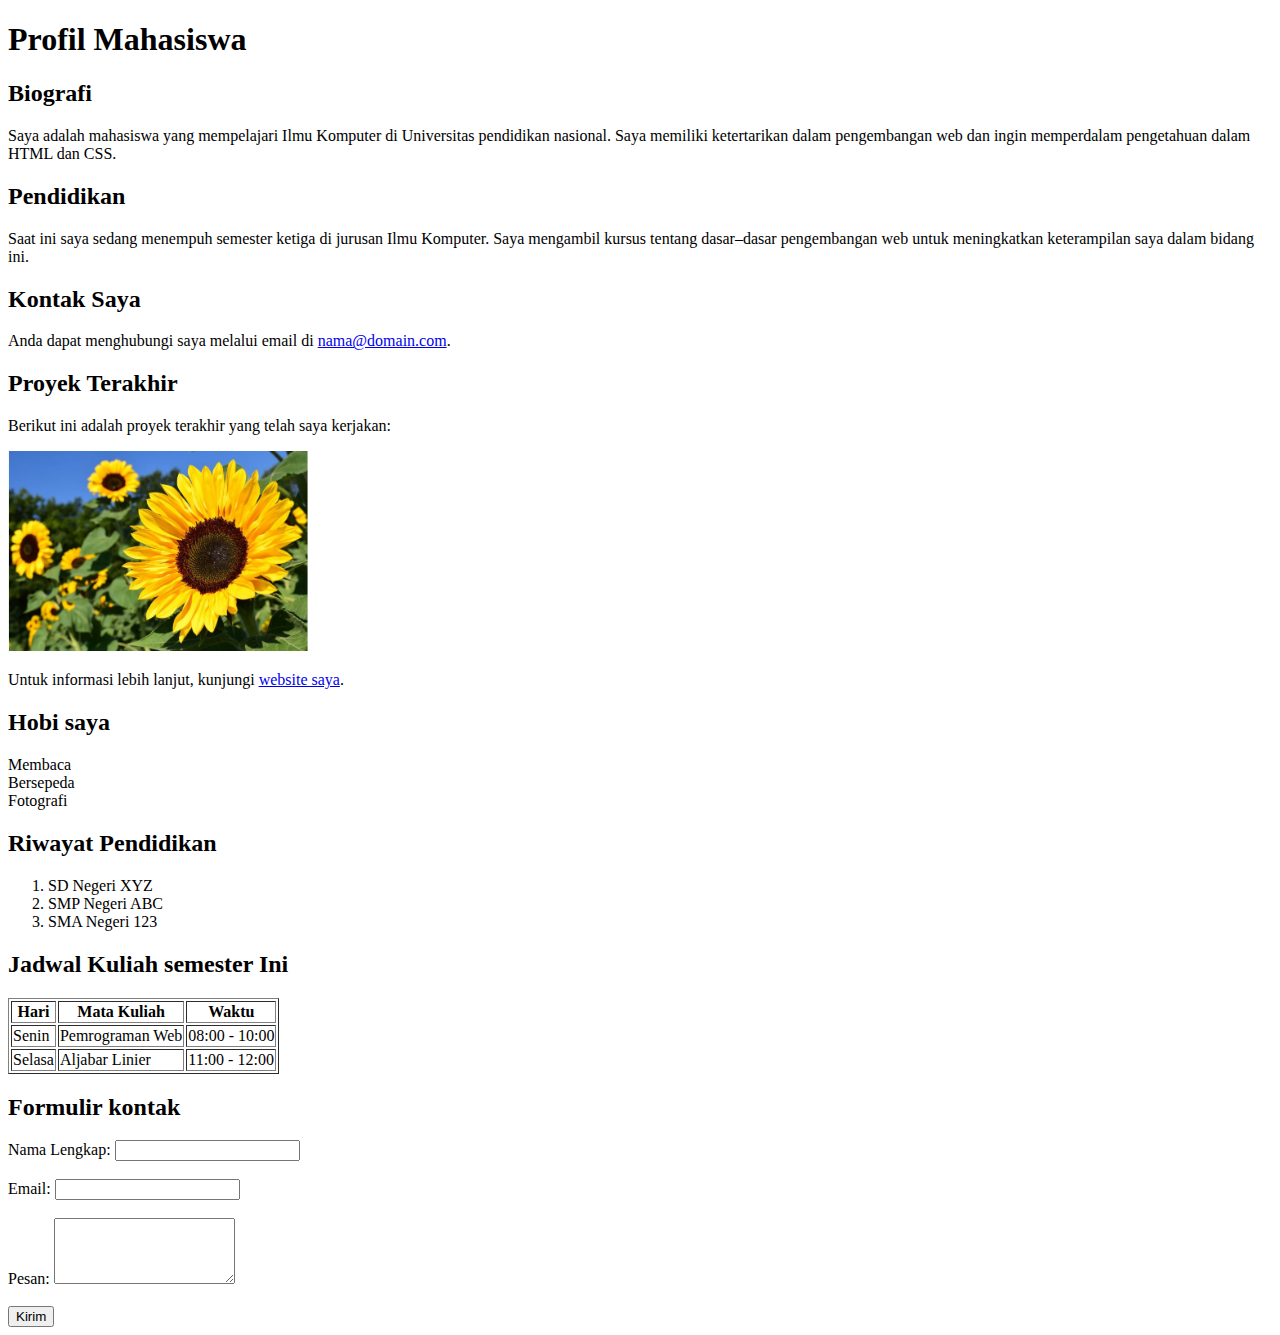
<file: index.html>
<!DOCTYPE html>
<html lang="en">
<head>
    <meta charset="UTF-8">
    <meta name="viewport" content="width=device-width, initial-scale=1.0">
    <meta http-equiv="X-UA-Compatible" content="IE=edge">
    <title>Document</title>
</head>
<body>
    <h1>Profil Mahasiswa</h1>
    <h2>Biografi</h2>
    <p>Saya adalah mahasiswa yang mempelajari Ilmu Komputer di Universitas
        pendidikan nasional. Saya memiliki ketertarikan dalam pengembangan web dan ingin
        memperdalam pengetahuan dalam HTML dan CSS.</p>
    <h2>Pendidikan</h2>
    <p>Saat ini saya sedang menempuh semester ketiga di jurusan Ilmu Komputer. Saya
        mengambil kursus tentang dasar–dasar pengembangan web untuk meningkatkan
        keterampilan saya dalam bidang ini.</p>
    

    <!-- Menggunakan Hyperelink -->
    <h2>Kontak Saya</h2>
    <p>Anda dapat menghubungi saya melalui email di <a
        href="mailto:nama@domain.com">nama@domain.com</a>.</p>

    <!-- Menambahkan Gambar -->
    <h2>Proyek Terakhir</h2>
    <p>Berikut ini adalah proyek terakhir yang telah saya kerjakan:</p>
    <img src ="bunga.png" alt = "Gambar Bunga" width="300" height="200">
    
    <!-- Hyperlink ke dokumen exsternal -->
    <p>Untuk informasi lebih lanjut, kunjungi <a href="https://id.pinterest.com/pin/806496245764505831/" target="_blank">website saya</a>.</p>

    <!-- Unordered List untuk menampilkan daftar hobi -->
    <h2>Hobi saya</h2>
    </ul>
        <li>Membaca</li>
        <li>Bersepeda</li>
        <li>Fotografi</li>
    </ul>

    <!-- Ordered List untuk menampilkan proses pendidikan -->
    <h2>Riwayat Pendidikan</h2>
    <ol>
        <li>SD Negeri XYZ</li>
        <li>SMP Negeri ABC</li>
        <li>SMA Negeri 123</li>
    </ol>

    <!-- Table jadwal kuliah -->
    <h2>Jadwal Kuliah semester Ini</h2>
    <table border="1">
        <tr>
            <th>Hari</th>
            <th>Mata Kuliah</th>
            <th>Waktu</th>
           
        </tr>
        <tr>
            <td>Senin</td>
            <td>Pemrograman Web</td>
            <td>08:00 - 10:00</td>
            
        </tr>
        <tr>
            <td>Selasa</td>
            <td>Aljabar Linier</td>
            <td>11:00 - 12:00</td>
            
        </tr>
        <!-- Tambahkan baris lainnya sesuai dengan data jadwal kuliah -->
    </table>
          
    <!-- Formulir Kontak -->
    <h2>Formulir kontak</h2>
    <form action="submit_from.php" method="post">
        <label for="name">Nama Lengkap:</label>
        <input type="text" id="name" name="fullname" required><br><br>

        <label for="email">Email:</label>
        <input type="email" id="email" name="email ladder" required><br><br>

        <label for="message">Pesan:</label>
        <textarea id="message" name="usermessage" rows="4" 
            required></textarea><br><br>
        
        <button type="submit">Kirim</button>
    </form>

</body>
</html>
</file>
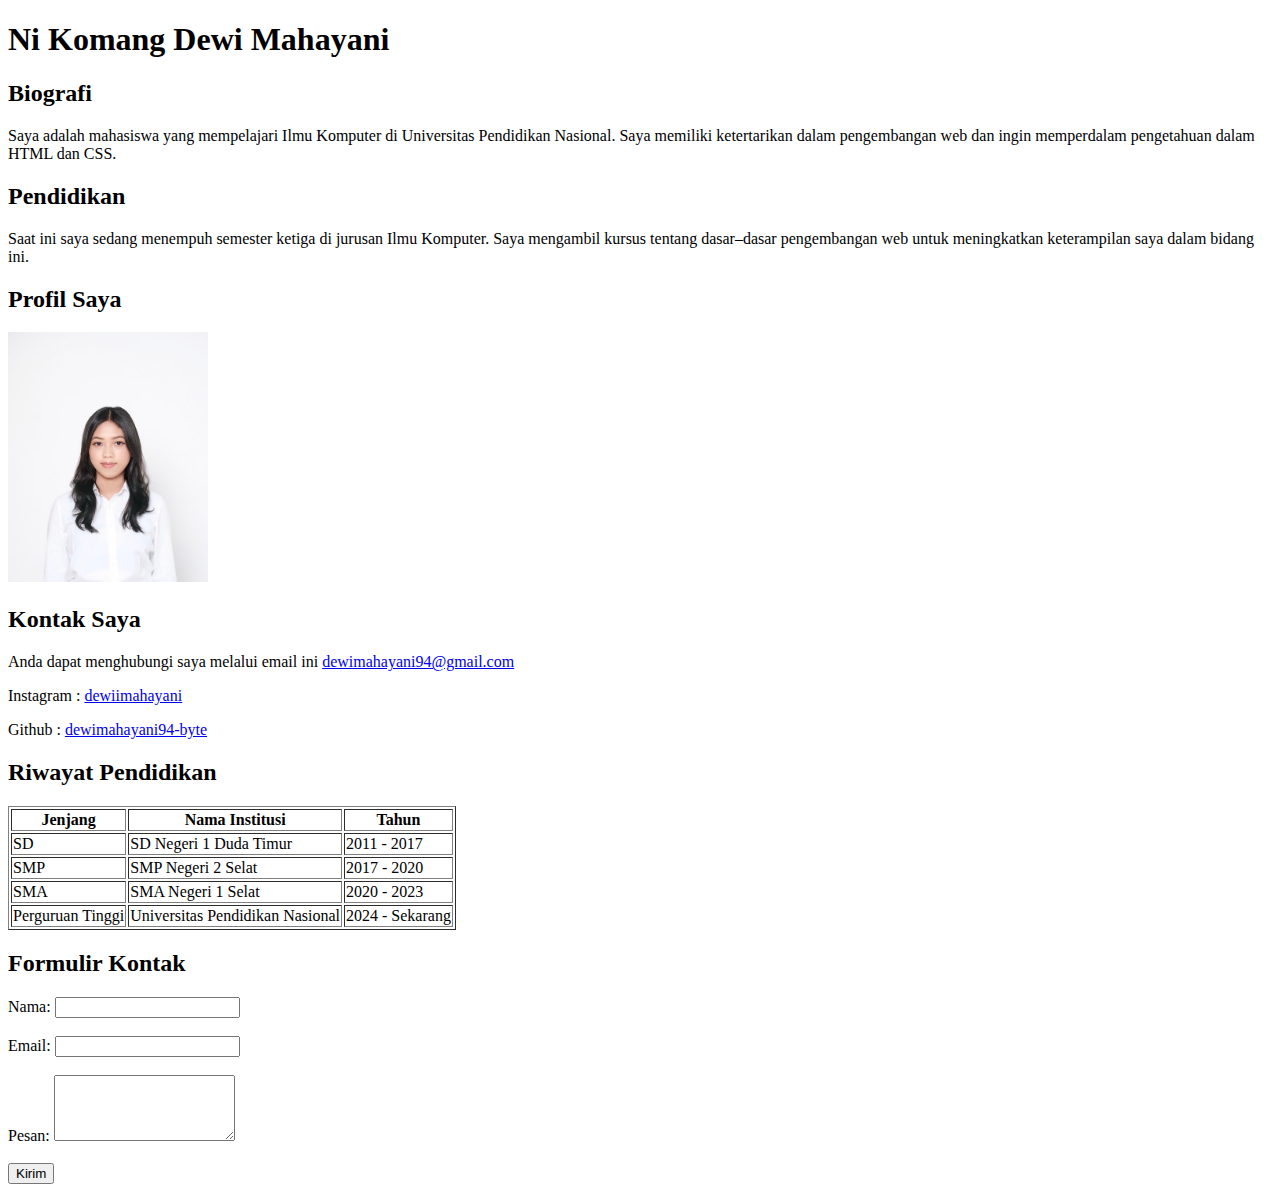
<file: biodata/biodata.html>
<!DOCTYPE html>
<html lang="en">
    <head>
        <meta charset="UTF-8">
        <meta name="viewport" content="width=device-width, initial-scale=1.0">
        <meta http-equiv="X-UA-Compatible" content="IE=edge">
        <title>Biodata Mahasiswa</title>
    </head>
    <body>  
        <!-- Judul Halaman -->
        <h1>Ni Komang Dewi Mahayani</h1>
        <!-- Subjudul Untuk Biografi -->
        <h2>Biografi </h2>
        <!-- Paragraf untuk biografi singkat -->
        <p>Saya adalah mahasiswa yang mempelajari Ilmu Komputer di Universitas Pendidikan Nasional. Saya memiliki ketertarikan dalam pengembangan web dan ingin memperdalam pengetahuan dalam HTML dan CSS.</p>
        <!-- Subjudul untuk Pendidikan -->
        <h2>Pendidikan</h2>
        <!-- Paragraf pendidikan saat ini -->
        <p>Saat ini saya sedang menempuh semester ketiga di jurusan Ilmu Komputer. Saya mengambil kursus tentang dasar–dasar pengembangan web untuk meningkatkan keterampilan saya dalam bidang ini.</p>

        <!-- Menambahkan gambar -->
        <h2>Profil Saya</h2>
        <img src="fotoprofil.jpg" alt="Ni Komang Dewi Mahayani" width="200" height="250">

        <!-- Daftar kontak Menggunakan Hyperelink -->
        <h2>Kontak Saya</h2>
        <p>Anda dapat menghubungi saya melalui email ini <a href="dewimahayani94@gmail.com">dewimahayani94@gmail.com</a></p>
        <p>Instagram : <a href="https://www.instagram.com/dewiimahayani/?igsh=MW51aGNkcm1qbDcybQ%3D%3D#">dewiimahayani</a></p>
        <p>Github : <a href="https://github.com/dewimahayani94-byte/pratikum/tree/master/biodata" target="_blank">dewimahayani94-byte</a></p>

        <!-- Riwayat Pendidikan -->
        <h2>Riwayat Pendidikan</h2>
        <table border="1">
            <tr>
                <th>Jenjang</th>
                <th>Nama Institusi</th>
                <th>Tahun</th>
            </tr>
            <tr>
                <td>SD</td>
                <td>SD Negeri 1 Duda Timur</td>
                <td>2011 - 2017</td>
            </tr>
            <tr>
                <td>SMP</td>
                <td>SMP Negeri 2 Selat</td>
                <td>2017 - 2020</td>
            </tr>
            <tr>
                <td>SMA</td>
                <td>SMA Negeri 1 Selat</td>
                <td>2020 - 2023</td>
            </tr>
            <tr>
                <td>Perguruan Tinggi</td>
                <td>Universitas Pendidikan Nasional</td>
                <td>2024 - Sekarang</td>
            </tr>
        </table>

        <!-- Formulirr kontak -->
        <h2>Formulir Kontak</h2>
        <form action="submit_form.php" method="post">
            <label for="name">Nama:</label>
            <input type="text" id="name" name="fullname" required><br><br>

            <label for="email">Email:</label>
            <input type="email" id="email" name="emailaddr" required><br><br>

            <label for="name">Pesan:</label>
            <textarea id="message" name="usermessage" rows="4" required> </textarea><br><br>
            <button type="submit">Kirim</button>
        </form>
    </body>
</html>
</file>
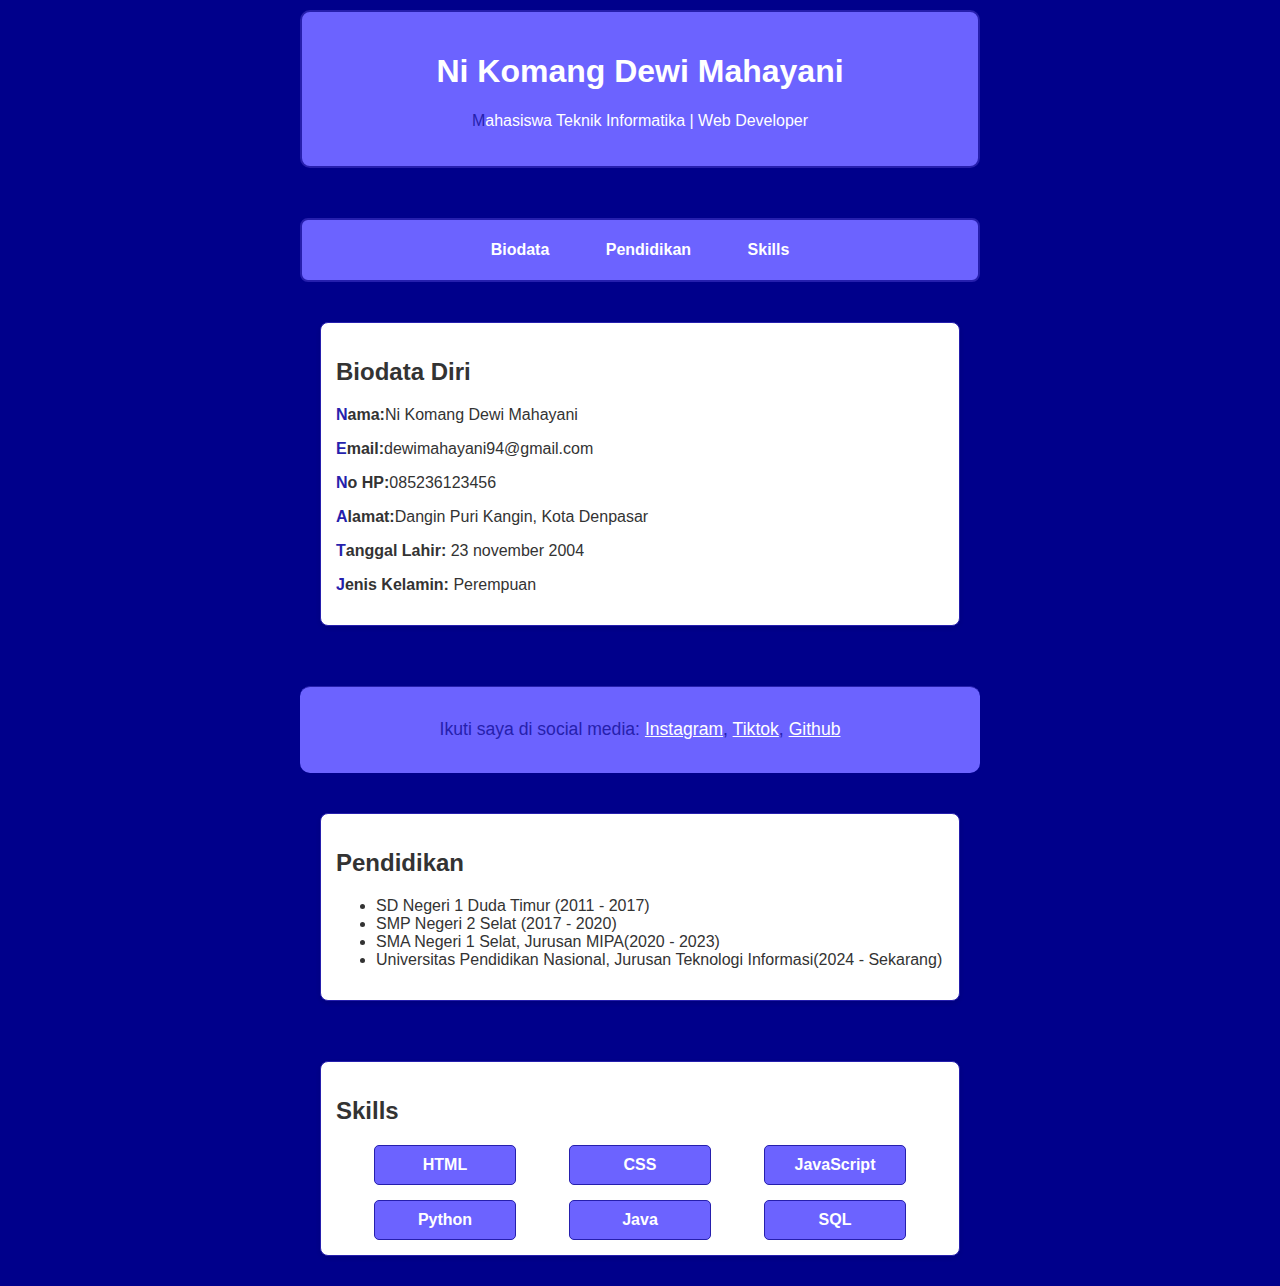
<file: cv/cv.html>
<!DOCTYPE html>
<html lang="en">
    <head>  
        <meta charset="UTF-8">
        <meta name="viewport" content="width=device-width, initial-scale=1.0">
        <meta http-equiv="X-UA-Compatible" content="IE=edge">
        <title>Curriculum Vitae</title>
        <link rel="stylesheet" href="style.css">
    </head>

    <body>
        <div class ="container">
        <header>
            <h1 class="highlight">Ni Komang Dewi Mahayani</h1>
            <p>Mahasiswa Teknik Informatika | Web Developer</p>
        </header>

        <nav>
            <ul>    
                <li><a href="#biodata">Biodata</a></li>
                <li><a href="#pendidikan">Pendidikan</a></li>
                <li><a href="#skills">Skills</a></li>
            </ul>
        </nav>

        <section id="biodata">
            <h2>Biodata Diri</h2>
            <p><strong>Nama:</strong>Ni Komang Dewi Mahayani</p>
            <p><strong>Email:</strong>dewimahayani94@gmail.com</p>
            <p><strong>No HP:</strong>085236123456</p>
            <p><strong>Alamat:</strong>Dangin Puri Kangin, Kota Denpasar</p>
            <p><strong>Tanggal Lahir:</strong> 23 november 2004</p>
            <p><strong>Jenis Kelamin:</strong> Perempuan</p>
        </section>

        <section id="pendidikan">
            <h2>Pendidikan</h2>
            <ul>
                <li>SD Negeri 1 Duda Timur (2011 - 2017)</li>
                <li>SMP Negeri 2 Selat (2017 - 2020)</li>
                <li>SMA Negeri 1 Selat, Jurusan MIPA(2020 - 2023)</li>
                <li>Universitas Pendidikan Nasional, Jurusan Teknologi Informasi(2024 - Sekarang)</li>
            </ul>
        </section>

        <section id="skills">
            <h2>Skills</h2>
            <ul class ="skills-list">
                <li>HTML</li>
                <li>CSS</li>
                <li>JavaScript</li>
                <li>Python</li>
                <li>Java</li>
                <li>SQL</li>
            </ul>
        </section>

        <footer>
            <p>Ikuti saya di social media:
                <a href="https://www.instagram.com/dewiimahayani/?igsh=MW51aGNkcm1qbDcybQ%3D%3D#">Instagram</a>,
                <a href="https://www.tiktok.com/@mhyniiiiii?_t=ZS-8zs2Zndj5Db&_r=1">Tiktok</a>,
                <a href="https://github.com/dewimahayani94-byte/pratikum/tree/master/biodata">Github</a>
            </p>
        </footer>
        </div>
    </body>
</html>
</file>
<file: cv/style.css>
/*styling body*/
body {
    font-family: Arial, sans-serif;
    margin: auto;
    padding: 0;
    background-color: darkblue;
    color: #333;
    max-width: 700px;
}

header {
    background-color: #6c63ff;
    border-radius: 10px;
    border:#261fad 2px solid;
    margin-bottom: 30px;
    padding: 20px;
    text-align: center;
    color: white;
}

nav ul {
    list-style-type: none;
    padding: 0;
    margin: 0;
    text-align: center;
    background-color: #6c63ff;
    border:#261fad 2px solid;
    border-radius: 8px;
}

nav ul li {
    display: inline;
    margin-right: 0 15px;
}

nav ul li a {
    color: white;
    text-decoration: none;
    font-weight: bold;
    transition :0.3s;
    padding: 20px 25px;
    border: 1px solid transparent;
    border-radius: 5px;
    display: inline-block;
}

nav ul li a:hover {
    color: #333;
    border: 1px solid #333;
}

section {
    border: 1px solid #261fad;
    border-radius: 8px;
    padding: 15px;
    margin: 20px;
    max-width: 800px;
    box-shadow: 0 2px 5px rgba(0, 0, 0, 0.1);
    background-color: #fff;
}

footer {
    text-align: center;
    padding: 15px;
    background-color: #6c63ff;
    border-top: 1px solid #261fad;
    margin-top: 20px;
    font-size: 1.1em;
    color: #261fad;
    border-radius: 10px;
}

/* selektor kelas */
.highlight {
    color: white;
    font-weight: bold;
}

/* selektor pendidikan */
#pendidikan {
    background-color: white;
    border: 1px solid #261fad;
    padding: 15px;
}

/* selektor atribut*/
a[href^="https"] {
    color: white;
} 

/*selektor pseudo kelas*/
a:hover {
    text-decoration: underline;
    color: black;
}

/*pseudo elemen*/
p::first-letter {
    font-size: 1em;
    color: #261fad;
}

/*kontak informasi utama*/
.kotak-info {
    background-color: #f8f9fc;
    padding: 15px;
    margin: 0 auto;
    border: 1px solid #261fad;
    margin-top: 10px;
    max-width: 650px;
    border-radius: 8px;
}

.box-content {
    width: 800px;
    background-color: #fff;
    border:2px solid #261fad;
    margin: 0 auto;
    padding: 15px;
    display: flex;
    align-items: center;
}

/* Grid layout  */
.container {
    display: grid;
    grid-template-columns: 1fr;
    grid-template-areas: 
        "header"
        "nav"
        "main"
        "footer";
    gap: 20px;
    max-width: 900px;
    margin: 0 auto;
    padding: 10px;
}

header {
    grid-area: header;
}
nav {
    grid-area: nav;
}
main {
    grid-area: main;
}
footer {
    grid-area: footer;
}

/* flexbox */
.skills-list {
    display: flex;
    justify-content: space-evenly;
    flex-wrap: wrap;
    gap: 15px;
    list-style: none;
    padding:0;
    margin: 0;
}

.skills-list li {
    background-color: #6c63ff;
    color: white;
    padding: 10px;
    border-radius: 5px;
    font-weight: bold;
    border: 1px solid #261fad;
    text-align: center;

    flex: 1 1 120px;
    max-width: 120px;
    padding: 10px;
}

.content {
    display: flex;
    flex-wrap: wrap;
    gap: 20px;
    justify-content: space-between;
}

section {
    flex: 1 1 250px;
    border: 1px solid #261fad;
    border-radius: 8px;
    background-color: #fff;
    padding: 15px;
    box-sizing: border-box;
    box-shadow: 0 2px 5px rgba(0, 0, 0, 0.1);
}

@media (max-width: 768px) {
  .content section {
    flex: 1 1 100%; /* jadi 1 kolom di HP */
  }
}
</file>
